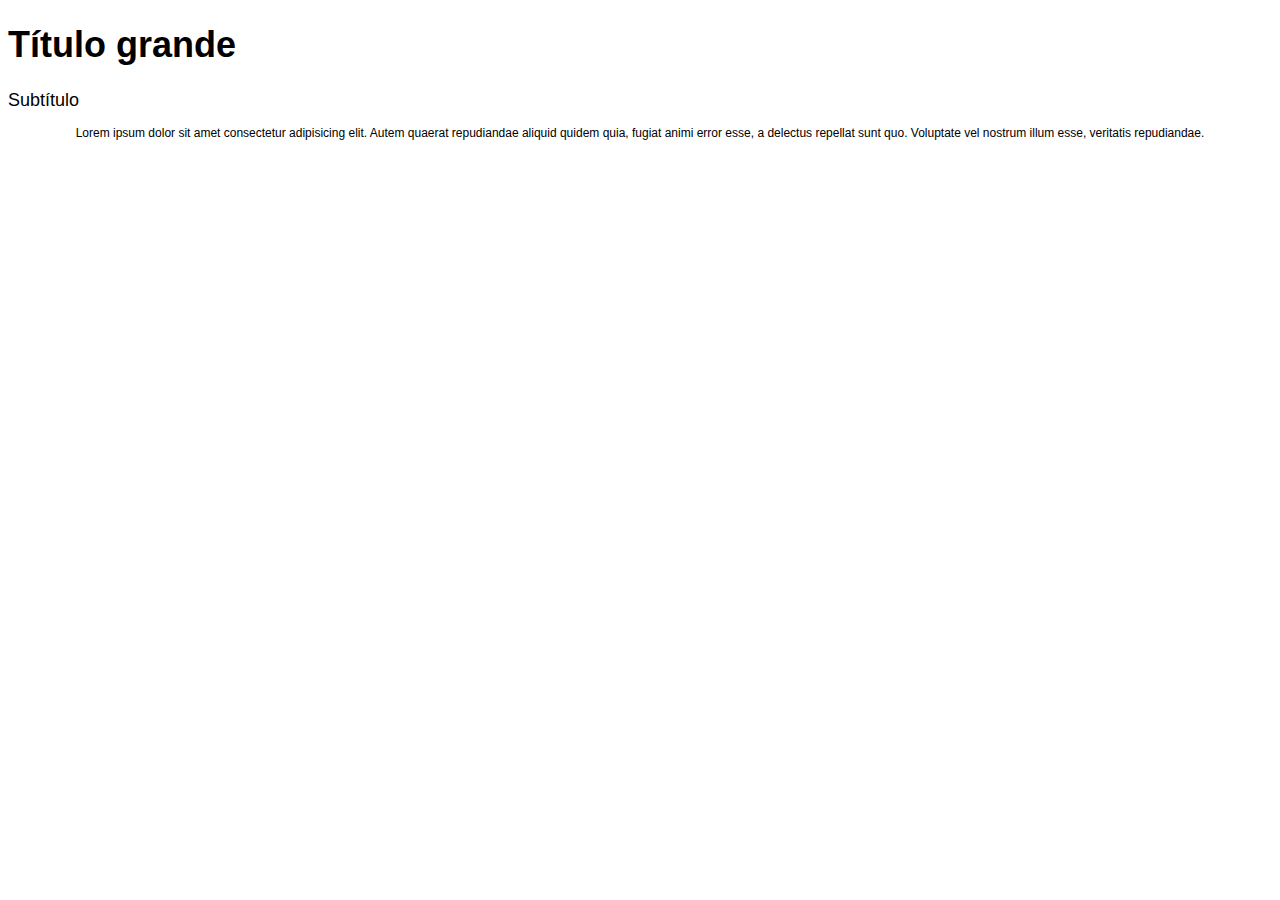
<file: portafolio/ejemplos/fuentes.html>
<!DOCTYPE html>
<html lang="es">
    <head>
          <meta charset="UTF-8">
        <title>Ejemplo sobre fuentes</title>
        <style>
            body{
                font-family:Verdana, Geneva, Tahoma, sans-serif;
                font: 400 18px Arial, Geneva, Tahoma, sans-serif;
            }
            div{
                font-size: 12px;
            }
            h1{
                font-size: 36px;
            }
            h2{
                font-weight: 200;
            }
            p{
                text-align: center;
            }
        </style>
    </head>
    <body>
        <div>
            <h1>Título grande</h1>
            <h2>Subtítulo</h2>
            <p>Lorem ipsum dolor sit amet consectetur adipisicing elit. Autem quaerat repudiandae aliquid quidem quia, fugiat animi error esse, a delectus repellat sunt quo. Voluptate vel nostrum illum esse, veritatis repudiandae.</p>
        </div>
    </body>
</html>
</file>
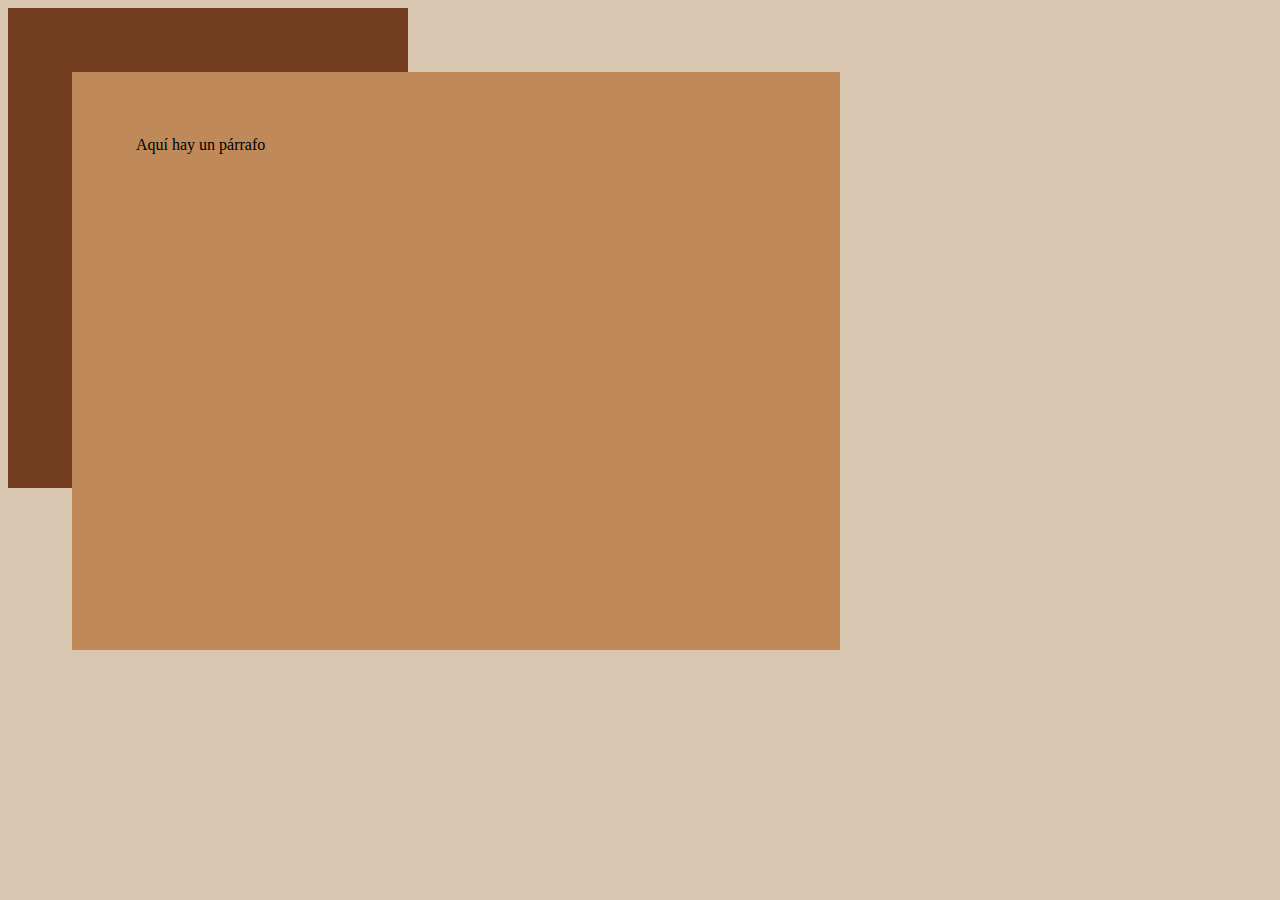
<file: portafolio/ejemplos/posiciones.html>
<!DOCTYPE html>
<html lang="es">
<head>
    <meta charset="UTF-8">
    <title>Posiciones relativas</title>
    <style>
        body {
            background: #D9C6B0;
        }
        /*EJEMPLO 1 BLOQUE
        section {
        display: block;
        width: 400px;
        height: 160px;
        background:#733E20;
        }
        p {
        width: 50%;   
        height: 25%;  
        margin: 5%;   
        padding: 5%;  
        background: #BF895A;
        }
        */
        /*EJEMPLO 2 INLINE
        section {
            display: inline;
            background: #733E20;
        }
        p {
            width: 50%;     
            height: 200px;
            background: #BF895A;
        }
        */
        /*EJEMPLO 3 ABSOLUTE
        section {
            position: absolute;
            left: 30px;
            top: 30px;
            width: 400px;
            height: 160px;
            padding: 30px 20px;
            background: #733E20;
        }

        p {
            position: absolute;
            width: 50%;
            height: 25%;
            margin: 5%; 
            padding: 5%;
            background: #BF895A;
        }*/
        
        /*EJEMPLO 4 FIXED*/
        section {
            width: 400px;
            height: 480px;
            background: #733E20;
        }
        p {
            position: fixed;
            width: 50%; 
            height: 50%;
            margin: 5%;
            padding: 5%;
            background: #BF895A;
        }
    </style>
</head>
    <body>
        <section>
            <p>Aquí hay un párrafo</p>
        </section>   
    </body>
</html>
</file>
